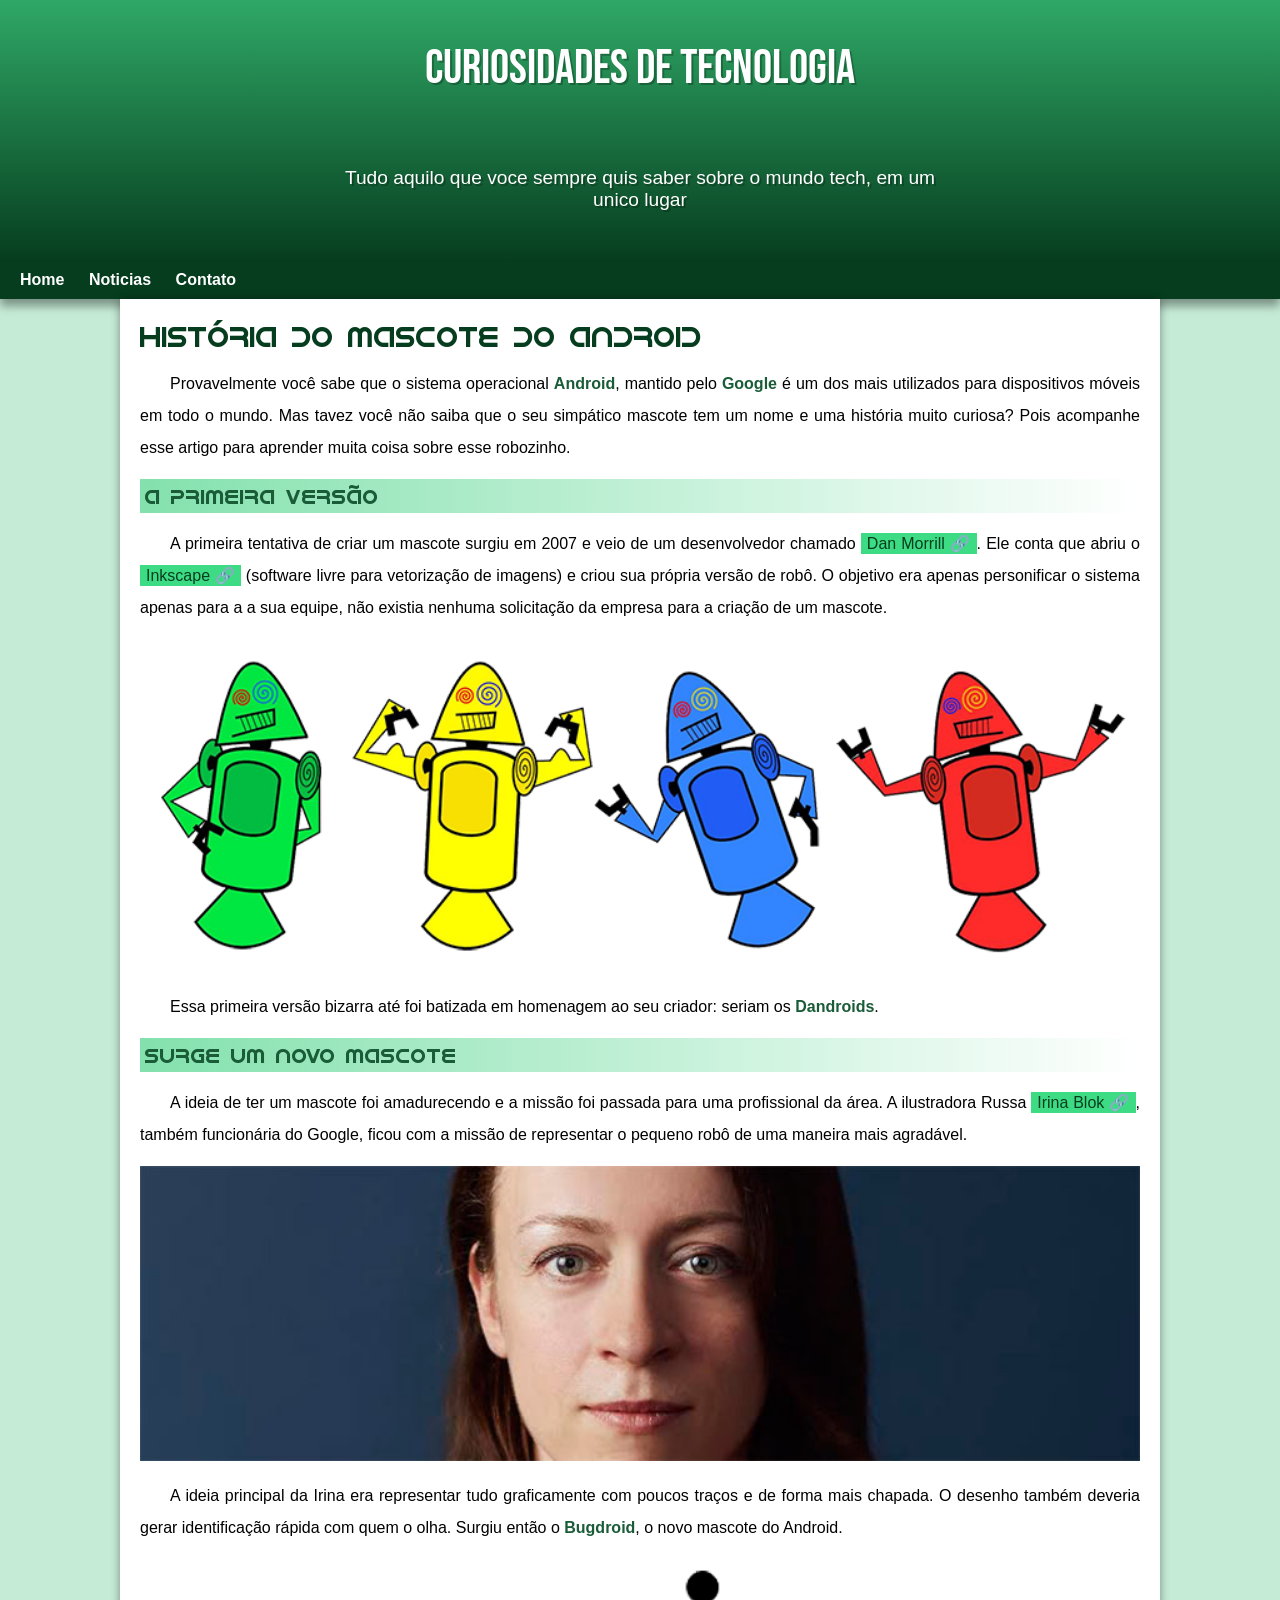
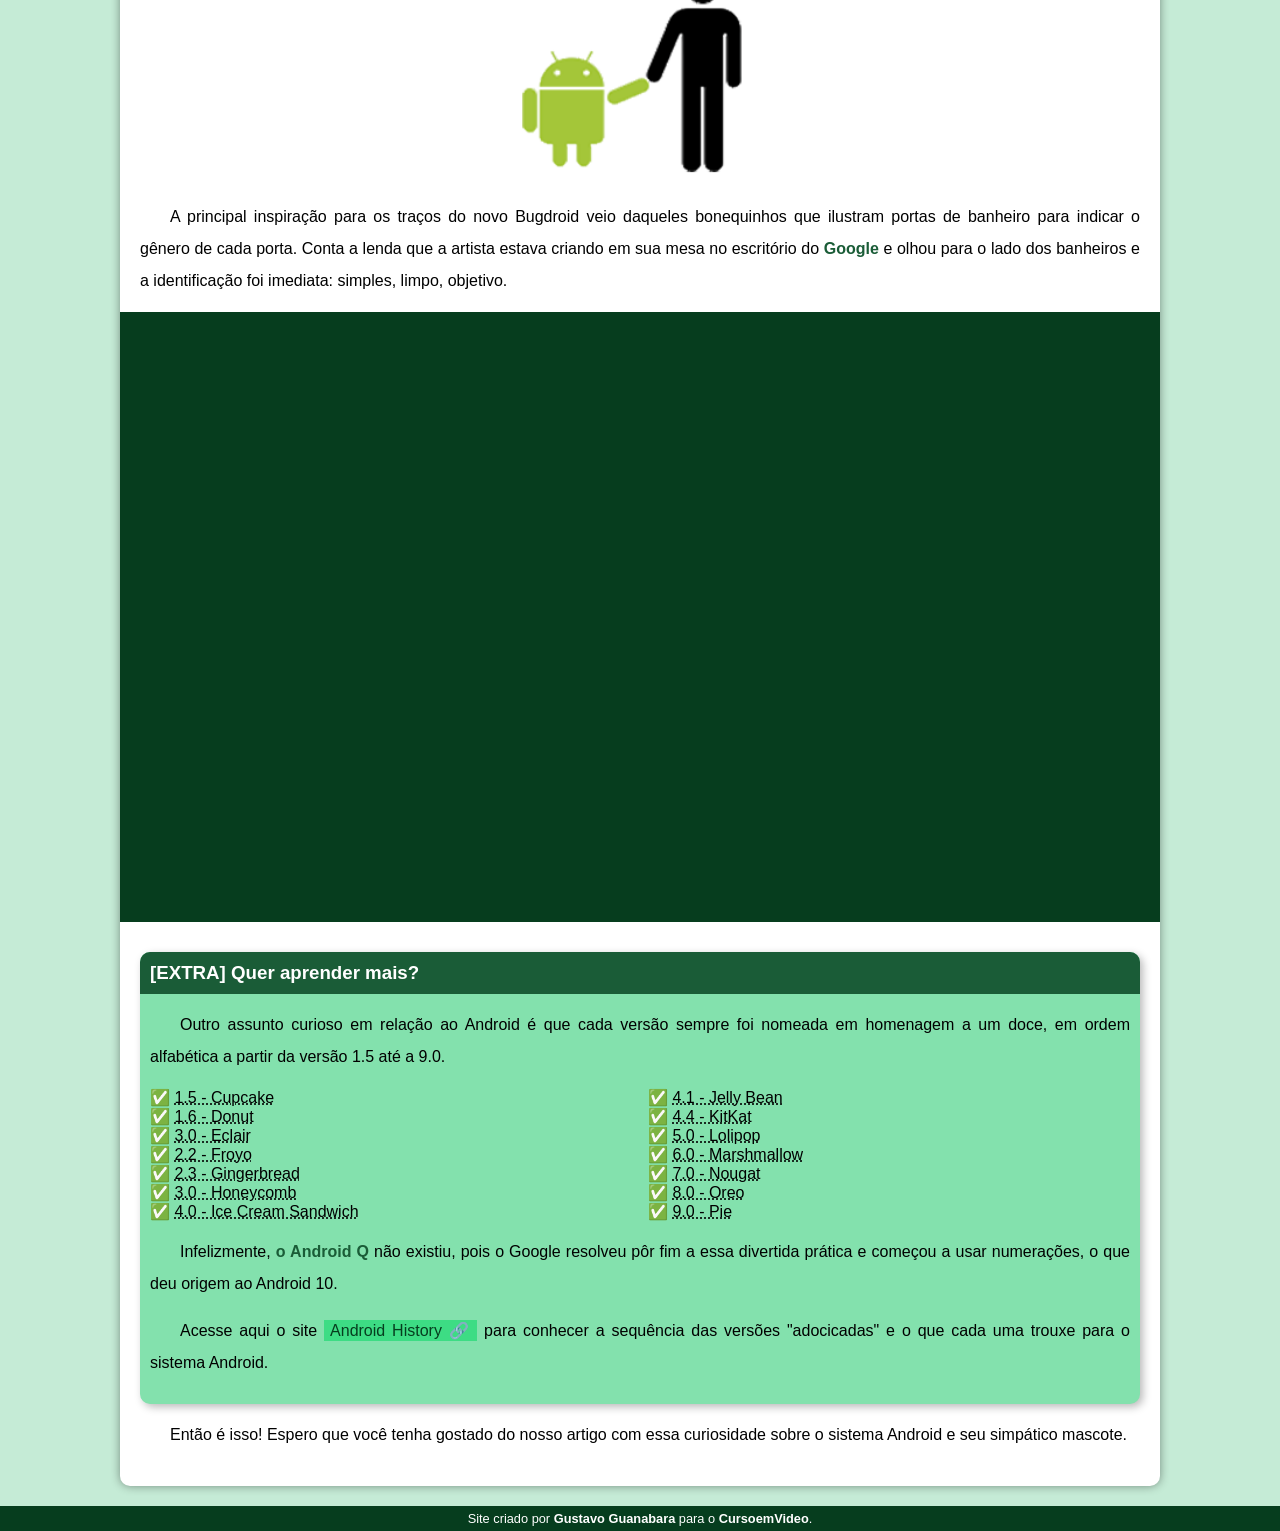
<file: index.html>
<!DOCTYPE html>
<html lang="pt-br">

<head>
    <meta charset="UTF-8">
    <meta name="viewport" content="width=device-width, initial-scale=1.0">
    <title>Como surgiu o mascote do android</title>
    <link rel="shortcut icon" href="imagens/favicon.ico" type="image/x-icon">
    <link rel="stylesheet" href="estilo/style.css">
</head>

<body>
    <header>
        <h1>Curiosidades de tecnologia</h1>
        <p>Tudo aquilo que voce sempre quis saber sobre o mundo tech, em um unico lugar</p>
    </header>
    <nav>
        <a href="#">Home</a>
        <a href="#">Noticias</a>
        <a href="#">Contato</a>
    </nav>
    <main>
        <article>
            <h1>História do Mascote do Android</h1>

            <p>
                Provavelmente você sabe que o sistema operacional <strong>Android</strong>, mantido pelo
                <strong>Google</strong> é um dos mais utilizados
                para
                dispositivos móveis em todo o mundo. Mas tavez você não saiba que o seu simpático mascote tem um nome e
                uma
                história muito curiosa? Pois acompanhe esse artigo para aprender muita coisa sobre esse robozinho.
            </p>

            <h2>A primeira versão</h2>

            <p>
                A primeira tentativa de criar um mascote surgiu em 2007 e veio de um desenvolvedor chamado <a
                    href="https://www.thedrum.com/news/2013/01/06/googles-dan-morrill-reveals-rejected-android-mascot-designs"
                    target="_blank" class="externo">Dan Morrill</a>.
                Ele
                conta que abriu o <a href="https://inkscape.org/pt-br/" target="_blank" class="externo">Inkscape</a>
                (software livre
                para vetorização de imagens) e criou sua própria versão de
                robô.
                O objetivo era apenas personificar o sistema apenas para a a sua equipe, não existia nenhuma solicitação
                da
                empresa para a criação de um mascote.
            </p>

            <picture>
                <source media="(max-width: 600px)" srcset="imagens/dan-droids-pq.png">
                <img src="/imagens/dan-droids.png" alt="primeiro mascote do android">
            </picture>

            <p>Essa primeira versão bizarra até foi batizada em homenagem ao seu criador: seriam os
                <strong>Dandroids</strong>.
            </p>

            <h2>Surge um novo mascote</h2>

            <p>
                A ideia de ter um mascote foi amadurecendo e a missão foi passada para uma profissional da área. A
                ilustradora Russa <a href="https://www.irinablok.com/android" target="_blank" class="externo">Irina
                    Blok</a>, também funcionária do
                Google, ficou com a missão de representar o pequeno
                robô
                de uma maneira mais agradável.
            </p>

            <picture>
                <source media="(max-width:600px )" srcset="/imagens/irina-blok-pq.jpg"><img src="imagens/irina-blok.jpg"
                    alt="Irina Block, criadora do Bugdroid">
            </picture>

            <p>
                A ideia principal da Irina era representar tudo graficamente com poucos traços e de forma mais chapada.
                O
                desenho também deveria gerar identificação rápida com quem o olha. Surgiu então o
                <strong>Bugdroid</strong>, o novo
                mascote
                do Android.
            </p>

            <img src="imagens/bugdroid.png" alt="Bugdroid" class="pequena">

            <p>
                A principal inspiração para os traços do novo Bugdroid veio daqueles bonequinhos que ilustram portas de
                banheiro para indicar o gênero de cada porta. Conta a lenda que a artista estava criando em sua mesa no
                escritório do <strong>Google</strong> e olhou para o lado dos banheiros e a identificação foi imediata:
                simples, limpo,
                objetivo.
            </p>

            <div class="video">
                <iframe width="560" height="315" src="https://www.youtube.com/embed/l2UDgpLz20M?si=FE4ktZuAlxqGvmi5"
                    title="YouTube video player" frameborder="0"
                    allow="accelerometer; autoplay; clipboard-write; encrypted-media; gyroscope; picture-in-picture; web-share"
                    referrerpolicy="strict-origin-when-cross-origin" allowfullscreen></iframe>
            </div>

            <aside>
                <h3>[EXTRA] Quer aprender mais?</h3>
                <p>
                    Outro assunto curioso em relação ao Android é que cada versão sempre foi nomeada em homenagem a um
                    doce,
                    em
                    ordem alfabética a partir da versão 1.5 até a 9.0.
                </p>
                <ul>
                    <li>
                        <abbr title="Bolo de copo">1.5 - Cupcake</abbr>
                    </li>
                    <li>
                        <abbr title="Rosquinha">1.6 - Donut</abbr>
                    </li>
                    <li>
                        <abbr title="Bomba">3.0 - Eclair</abbr>
                    </li>
                    <li>
                        <abbr title="Iogurte congelado">2.2 - Froyo</abbr>
                    </li>
                    <li>
                        <abbr title="Biscoito de Gengibre">2.3 - Gingerbread</abbr>
                    </li>
                    <li>
                        <abbr title="Favo de Mel">3.0 - Honeycomb</abbr>
                    </li>
                    <li>
                        <abbr title="Sandwiche de Sorvete">4.0 - Ice Cream Sandwich</abbr>
                    </li>
                    <li>
                        <abbr title="Jujuba">4.1 - Jelly Bean</abbr>
                    </li>
                    <li>
                        <abbr title="KitKat">4.4 - KitKat</abbr>
                    </li>
                    <li>
                        <abbr title="Pirulito">5.0 - Lolipop</abbr>
                    </li>
                    <li>
                        <abbr title="Marshmallow">6.0 - Marshmallow</abbr>
                    </li>
                    <li>
                        <abbr title="Torrone">7.0 - Nougat</abbr>
                    </li>
                    <li>
                        <abbr title="Oreo">8.0 - Oreo</abbr>
                    </li>
                    <li>
                        <abbr title="Torta">9.0 - Pie</abbr>
                    </li>

                </ul>
                <p>
                    Infelizmente, <strong>o Android Q</strong> não existiu, pois o Google resolveu pôr fim a essa
                    divertida prática e
                    começou
                    a
                    usar numerações, o que deu origem ao Android 10.
                </p>
                <p>
                    Acesse aqui o site <a href="https://www.android.com/intl/en_uk/history/#/donut" target="_blank"
                        class="externo">Android History</a> para conhecer a sequência das versões "adocicadas" e o que
                    cada
                    uma
                    trouxe para o sistema Android.
                </p>



            </aside>
            <p>
                Então é isso! Espero que você tenha gostado do nosso artigo com essa curiosidade sobre o sistema
                Android
                e
                seu simpático mascote.
            </p>
        </article>
    </main>

    <footer>
        <p>Site criado por <a href="https://gustavoguanabara.github.io/" target="_blank">Gustavo Guanabara</a> para o <a
                href="https://www.youtube.com/watch?v=I_vi2q6sC1k" target="_blank">CursoemVideo</a>.</p>
    </footer>
</body>

</html>
</file>
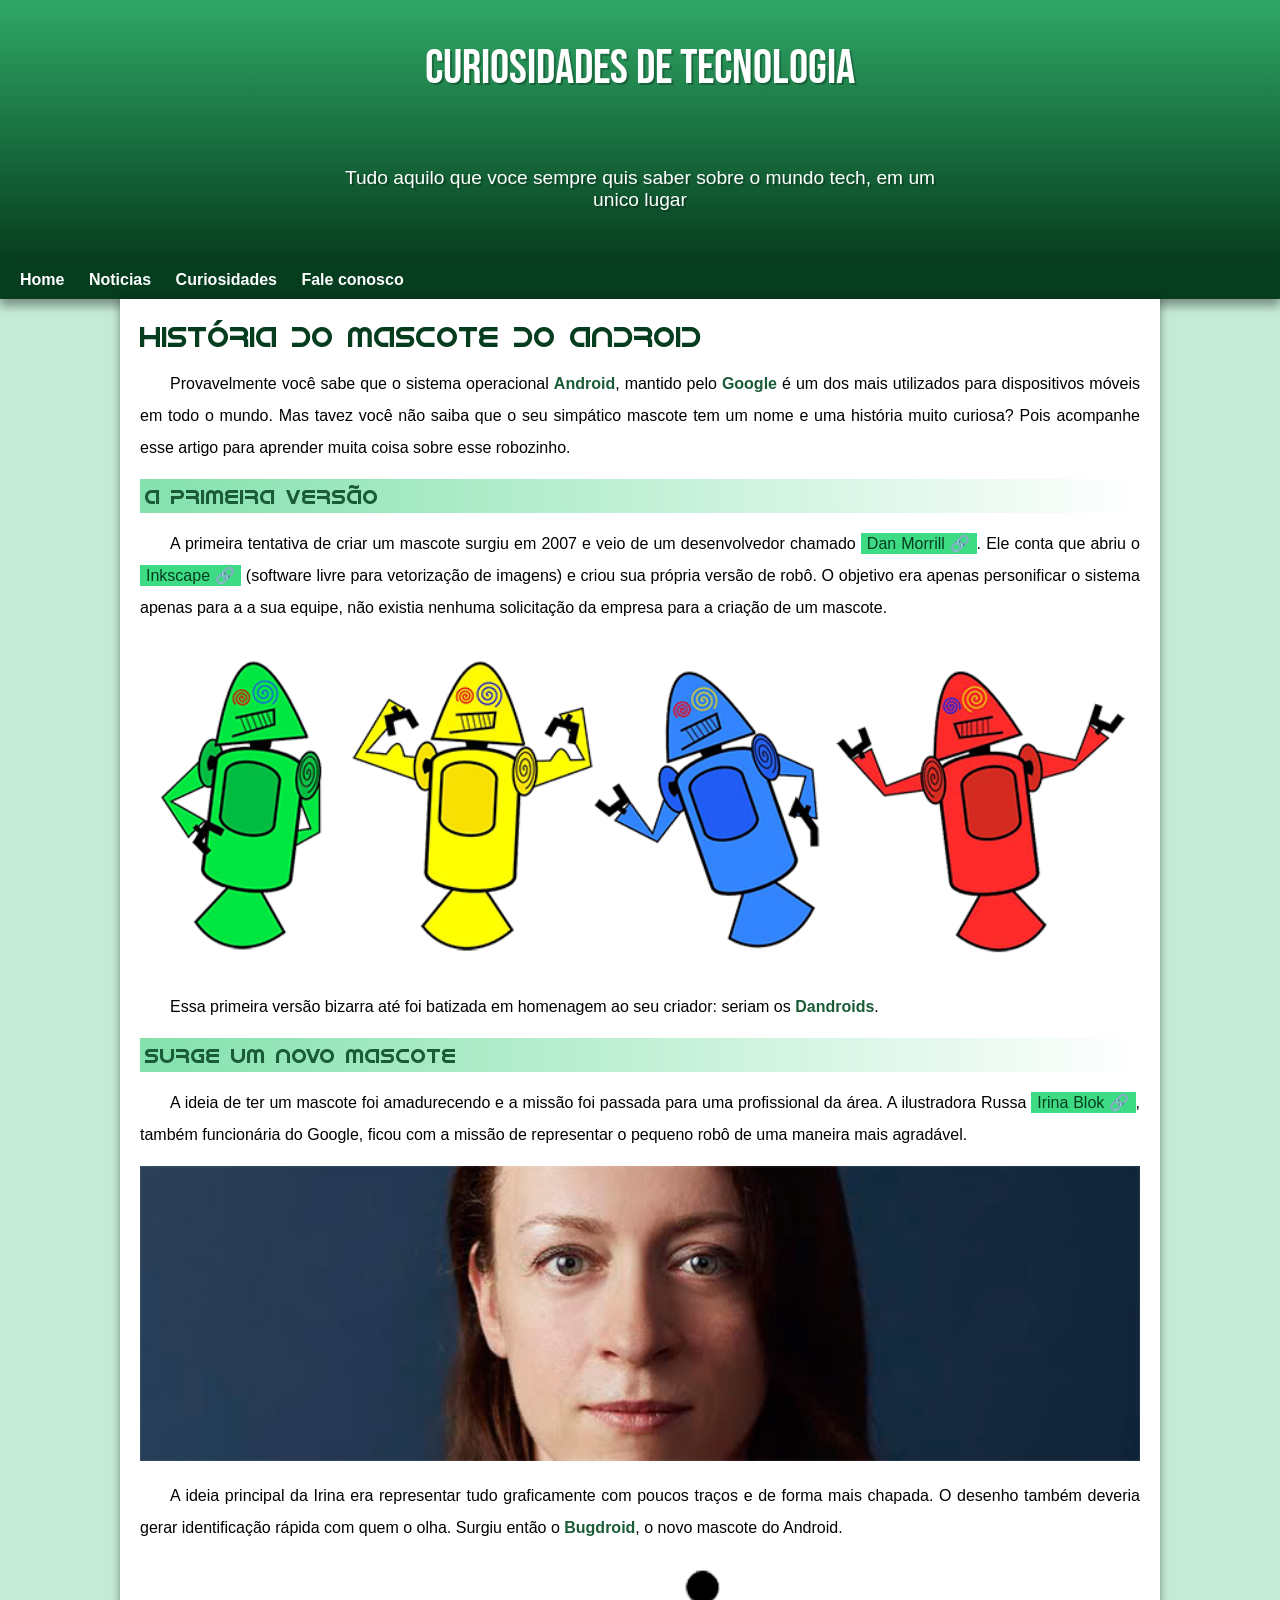
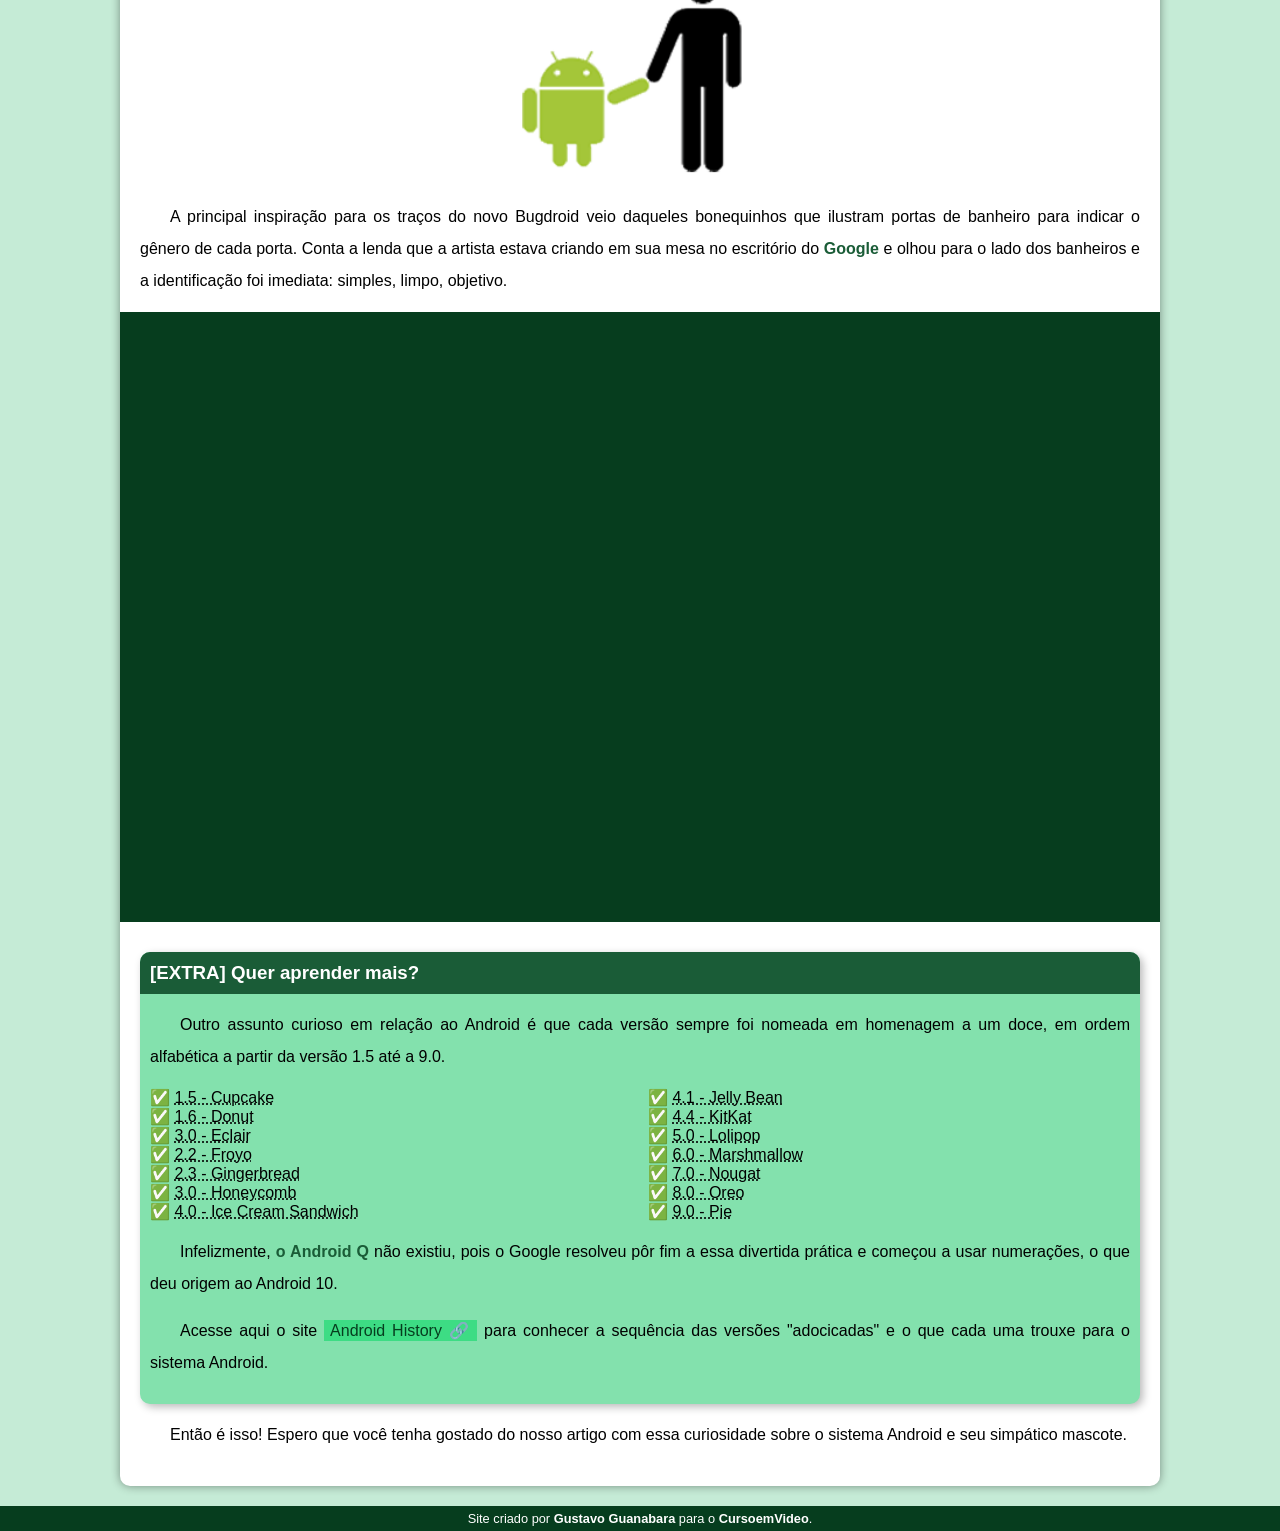
<file: android.html>
<!DOCTYPE html>
<html lang="pt-br">

<head>
    <meta charset="UTF-8">
    <meta name="viewport" content="width=device-width, initial-scale=1.0">
    <title>Como surgiu o mascote do android</title>
    <link rel="shortcut icon" href="imagens/favicon.ico" type="image/x-icon">
    <link rel="stylesheet" href="estilo/style.css">
</head>

<body>
    <header>
        <h1>Curiosidades de tecnologia</h1>
        <p>Tudo aquilo que voce sempre quis saber sobre o mundo tech, em um unico lugar</p>
    </header>
    <nav>
        <a href="#">Home</a>
        <a href="#">Noticias</a>
        <a href="#">Curiosidades</a>
        <a href="#">Fale conosco</a>
    </nav>
    <main>
        <article>
            <h1>História do Mascote do Android</h1>

            <p>
                Provavelmente você sabe que o sistema operacional <strong>Android</strong>, mantido pelo
                <strong>Google</strong> é um dos mais utilizados
                para
                dispositivos móveis em todo o mundo. Mas tavez você não saiba que o seu simpático mascote tem um nome e
                uma
                história muito curiosa? Pois acompanhe esse artigo para aprender muita coisa sobre esse robozinho.
            </p>

            <h2>A primeira versão</h2>

            <p>
                A primeira tentativa de criar um mascote surgiu em 2007 e veio de um desenvolvedor chamado <a
                    href="https://www.thedrum.com/news/2013/01/06/googles-dan-morrill-reveals-rejected-android-mascot-designs"
                    target="_blank" class="externo">Dan Morrill</a>.
                Ele
                conta que abriu o <a href="https://inkscape.org/pt-br/" target="_blank" class="externo">Inkscape</a> (software livre
                para vetorização de imagens) e criou sua própria versão de
                robô.
                O objetivo era apenas personificar o sistema apenas para a a sua equipe, não existia nenhuma solicitação
                da
                empresa para a criação de um mascote.
            </p>

            <picture>
                <source media="(max-width: 600px)" srcset="imagens/dan-droids-pq.png">
                <img src="/imagens/dan-droids.png" alt="primeiro mascote do android"></picture>

            <p>Essa primeira versão bizarra até foi batizada em homenagem ao seu criador: seriam os
                <strong>Dandroids</strong>.</p>

            <h2>Surge um novo mascote</h2>

            <p>
                A ideia de ter um mascote foi amadurecendo e a missão foi passada para uma profissional da área. A
                ilustradora Russa <a href="https://www.irinablok.com/android" target="_blank" class="externo">Irina Blok</a>, também funcionária do
                Google, ficou com a missão de representar o pequeno
                robô
                de uma maneira mais agradável.
            </p>

            <picture>
                <source media="(max-width:600px )" srcset="/imagens/irina-blok-pq.jpg"><img src="imagens/irina-blok.jpg" alt="Irina Block, criadora do Bugdroid"></picture>

            <p>
                A ideia principal da Irina era representar tudo graficamente com poucos traços e de forma mais chapada.
                O
                desenho também deveria gerar identificação rápida com quem o olha. Surgiu então o
                <strong>Bugdroid</strong>, o novo
                mascote
                do Android.
            </p>

            <img src="imagens/bugdroid.png" alt="Bugdroid" class="pequena">

            <p>
                A principal inspiração para os traços do novo Bugdroid veio daqueles bonequinhos que ilustram portas de
                banheiro para indicar o gênero de cada porta. Conta a lenda que a artista estava criando em sua mesa no
                escritório do <strong>Google</strong> e olhou para o lado dos banheiros e a identificação foi imediata:
                simples, limpo,
                objetivo.
            </p>

            <div class="video">
                <iframe width="560" height="315" src="https://www.youtube.com/embed/l2UDgpLz20M?si=FE4ktZuAlxqGvmi5"
                    title="YouTube video player" frameborder="0"
                    allow="accelerometer; autoplay; clipboard-write; encrypted-media; gyroscope; picture-in-picture; web-share"
                    referrerpolicy="strict-origin-when-cross-origin" allowfullscreen></iframe>
            </div>

            <aside>
                <h3>[EXTRA] Quer aprender mais?</h3>
                <p>
                    Outro assunto curioso em relação ao Android é que cada versão sempre foi nomeada em homenagem a um
                    doce,
                    em
                    ordem alfabética a partir da versão 1.5 até a 9.0.
                </p>
                <ul>
                    <li>
                        <abbr title="Bolo de copo">1.5 - Cupcake</abbr>
                    </li>
                    <li>
                        <abbr title="Rosquinha">1.6 - Donut</abbr>
                    </li>
                    <li>
                        <abbr title="Bomba">3.0 - Eclair</abbr>
                    </li>
                    <li>
                        <abbr title="Iogurte congelado">2.2 - Froyo</abbr>
                    </li>
                    <li>
                        <abbr title="Biscoito de Gengibre">2.3 - Gingerbread</abbr>
                    </li>
                    <li>
                        <abbr title="Favo de Mel">3.0 - Honeycomb</abbr>
                    </li>
                    <li>
                        <abbr title="Sandwiche de Sorvete">4.0 - Ice Cream Sandwich</abbr>
                    </li>
                    <li>
                        <abbr title="Jujuba">4.1 - Jelly Bean</abbr>
                    </li>
                    <li>
                        <abbr title="KitKat">4.4 - KitKat</abbr>
                    </li>
                    <li>
                        <abbr title="Pirulito">5.0 - Lolipop</abbr>
                    </li>
                    <li>
                        <abbr title="Marshmallow">6.0 - Marshmallow</abbr>
                    </li>
                    <li>
                        <abbr title="Torrone">7.0 - Nougat</abbr>
                    </li>
                    <li>
                        <abbr title="Oreo">8.0 - Oreo</abbr>
                    </li>
                    <li>
                        <abbr title="Torta">9.0 - Pie</abbr>
                    </li>

                </ul>
                <p>
                    Infelizmente, <strong>o Android Q</strong> não existiu, pois o Google resolveu pôr fim a essa
                    divertida prática e
                    começou
                    a
                    usar numerações, o que deu origem ao Android 10.
                </p>
                <p>
                    Acesse aqui o site <a href="https://www.android.com/intl/en_uk/history/#/donut"
                        target="_blank" class="externo">Android History</a> para conhecer a sequência das versões "adocicadas" e o que
                    cada
                    uma
                    trouxe para o sistema Android.
                </p>


          
            </aside>
            <p>
                Então é isso! Espero que você tenha gostado do nosso artigo com essa curiosidade sobre o sistema
                Android
                e
                seu simpático mascote.
            </p>
        </article>
    </main>

    <footer>
        <p>Site criado por <a href="https://gustavoguanabara.github.io/" target="_blank" >Gustavo Guanabara</a> para o <a
                href="https://www.youtube.com/watch?v=I_vi2q6sC1k" target="_blank" >CursoemVideo</a>.</p>
    </footer>
</body>

</html>
</file>
<file: estilo/style.css>
@charset "UTF-8";

@import url('https://fonts.googleapis.com/css2?family=Bebas+Neue&family=Roboto:ital,wght@0,100..900;1,100..900&display=swap');

@font-face {
    font-family: 'Android';
    src: url(/fontes/idroid.otf)format('opentype');
    font-weight: normal;
}

:root {
    --cor0: #c5ebd6;
    --cor1: #83e1ad;
    --cor2: #3ddc84;
    --cor3: #2fa866;
    --cor4: #1a5c37;
    --cor5: #063d1e;

    --fonte-padrao: Arial, Verdana, Helvetica, sans-serif;
    --fonte-destaque: 'Bebas Neue', cursive;
    --fonte-android: 'Android', cursive;

}

* {
    margin: 0px;
    padding: 0px;
}


body {
    background-color: var(--cor0);
    font-family: var(--fonte-padrao);
}

a.externo::after {
    content: '\00A0\1F517';
}

header {
    background-image: linear-gradient(to bottom, var(--cor3), var(--cor5));
    min-height: 150px;
    text-align: center;
    padding-top: 40px;
}

header>h1 {
    color: white;
    font-family: var(--fonte-destaque);
    font-weight: normal;
    margin-bottom: 20px;
    font-size: 3em;
    text-shadow: 2px 2px 0px rgba(0, 0, 0, 0.255);
}

header>p {
    font-family: var(--fonte-padrao);
    color: white;
    max-width: 600px;
    padding-right: 10px;
    padding-left: 10px;
    font-size: 1.2em;
    margin: auto;
    padding: 50px;
    text-shadow: 2px 2px 0px rgba(0, 0, 0, 0.255);
}

nav {
    background-color: var(--cor5);
    padding: 10px;
    box-shadow: 0px 7px 9px rgba(0, 0, 0, 0.381);

}

nav>a {
    color: white;
    padding: 10px;
    text-decoration: none;
    font-weight: bold;
    border-radius: 5px;
    transition-duration: .5s;
}

nav>a:hover {
    background-color: var(--cor3);
    color: var(--cor5);
}

main {
    min-width: 300px;
    max-width: 1000px;
    margin: auto;
    padding: 20px;
    margin-bottom: 20px;
    background-color: white;
    box-shadow: 0px 0px 10px rgba(0, 0, 0, 0.405);
    border-bottom-left-radius: 10px;
    border-bottom-right-radius: 10px;
}

main h1 {
    color: var(--cor5);
    font-family: var(--fonte-android);
    font-weight: normal;
    font-size: 1.8em;
}

main h2 {
    font-family: var(--fonte-android);
    color: var(--cor4);
    font-size: 1.3em;
    font-weight: normal;
    background-image: linear-gradient(to right, var(--cor1), transparent);
    padding: 5px;
}

main p {
    margin: 15px 0px;
    text-align: justify;
    text-indent: 30px;
    font-size: 1em;
    line-height: 2em;
}

main strong {
    color: var(--cor4);
    font-weight: bold;
}

main a {
    text-decoration: none;
    color: var(--cor5);
    background-color: var(--cor2);
    padding: 2px 6px;
}

main a:hover {
    text-decoration: underline;
    color: var(--cor4);
}

main img {
    width: 100%;

}

main img.pequena {
    max-width: 350px;
    display: block;
    margin: auto;
}

div.video {
    background-color: var(--cor5);
    margin: 0px -20px 30px -20px;
    padding: 20px;
    padding-bottom: 59%;
    position: relative;
}

div.video>iframe {
    position: absolute;
    top: 5%;
    left: 5%;
    width: 90%;
    height: 90%;
}

aside {
    background-color: var(--cor1);
    padding: 10px;
    border-radius: 10px;
    box-shadow: 3px 3px 8px rgba(0, 0, 0, 0.273);

}

aside>h3 {
    background-color: var(--cor4);
    color: white;
    padding: 10px;
    margin: -10px -10px 0px -10px;
    border-radius: 10px 10px 0px 0px;
}

aside>ul {
    list-style-position: inside;
    list-style-type: '\2705';
    columns: 2;

}

footer {
    background-color: var(--cor5);
    color: white;
    text-align: center;
    font-size: 0.8em;
    padding: 5px;
}

footer a {
    color: white;
    font-weight: bolder;
    text-decoration: none;
}

footer a:hover {
    text-decoration: underline;
    color: var(--cor1);
}
</file>
